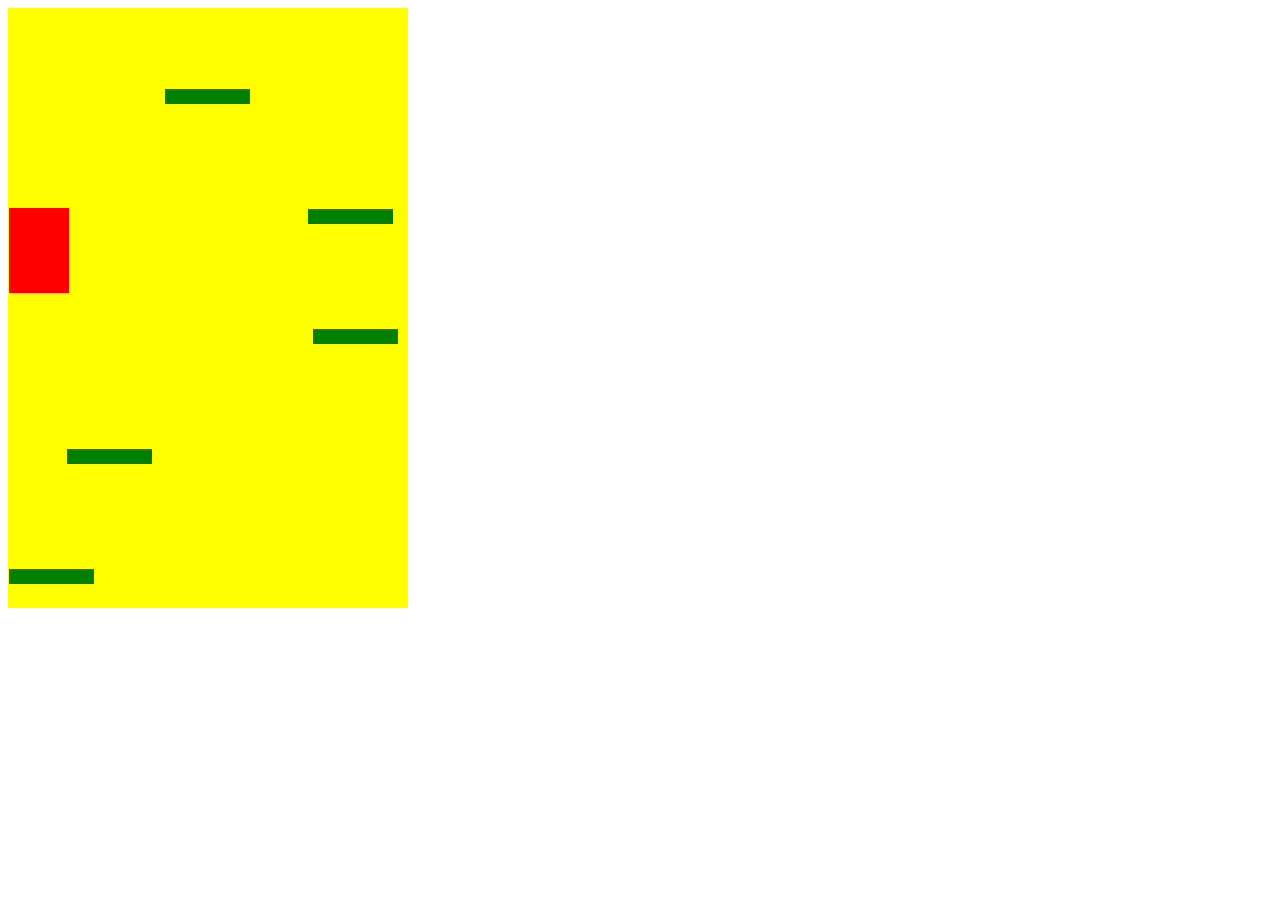
<file: public/doodle/index.html>
<!DOCTYPE html>
<html lang="en" dir="ltr">
    <head>
        <meta charset = 'UTF-8'>
        <title>Doodle Jump Branden Etienne</title>
        <link rel="stylesheet" href="style.css"></link>
        <script src="script.js" charset="utf-8"></script>
    </head>
    <body>
        
        <div class="grid"></div>

    </body>

</html>
</file>
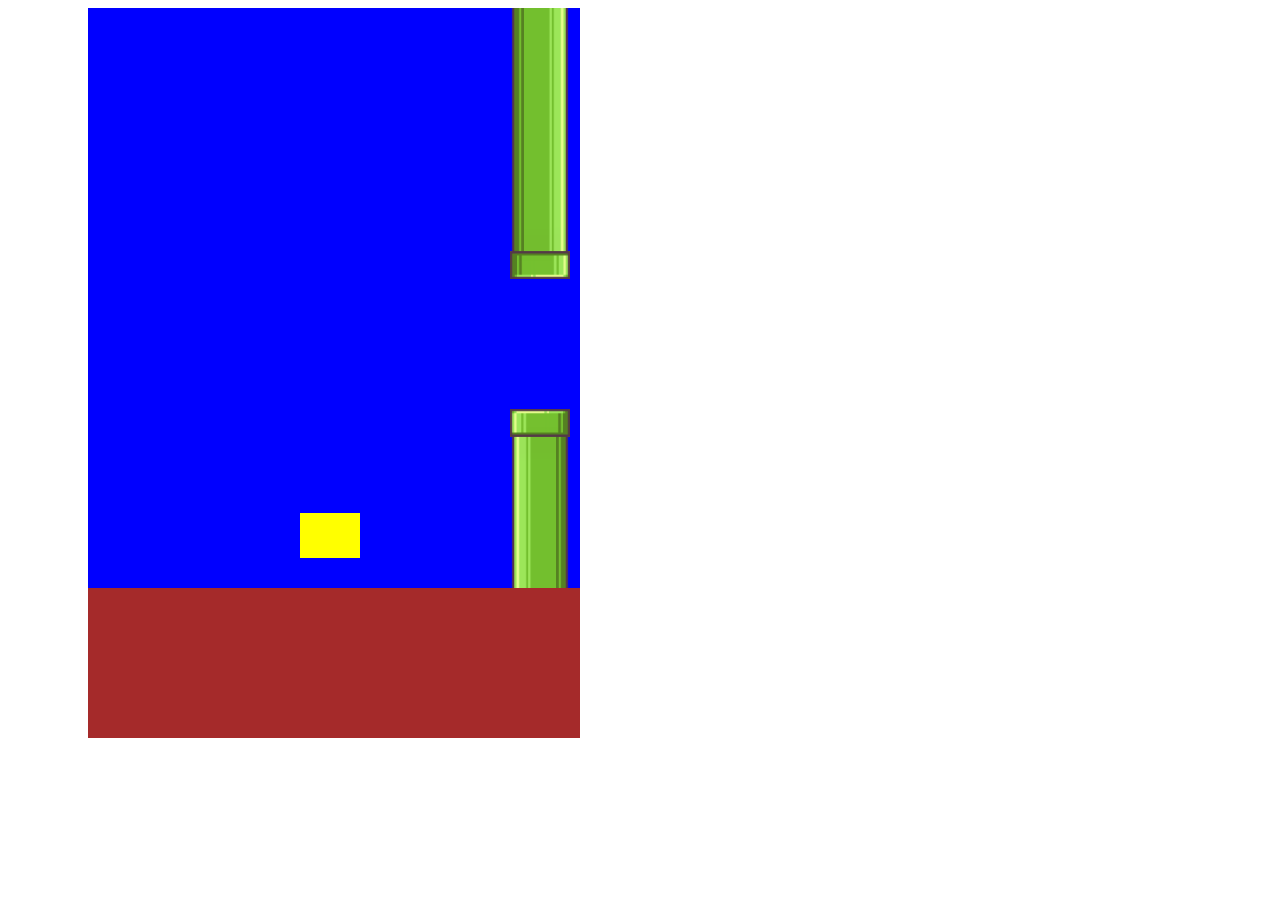
<file: public/flappy/index.html>
<!DOCTYPE html>
<html lang='eng'>
    <head>
        <meta charset = 'UTF-8'>
        <title>Flappy Bird</title>
        <link rel='stylesheet' href="style.css">
        <script src='script.js'></script>
    </head>

    <body>
        <div class= "border-left"></div>
        <div class='game-container'>
            <div class="border-top"></div>
            <div class="sky">
                <div class="bird"></div>
            </div>
            <div class='ground'></div>
        </div>
        <div class="border-right"></div>
    </body>
</html>
</file>
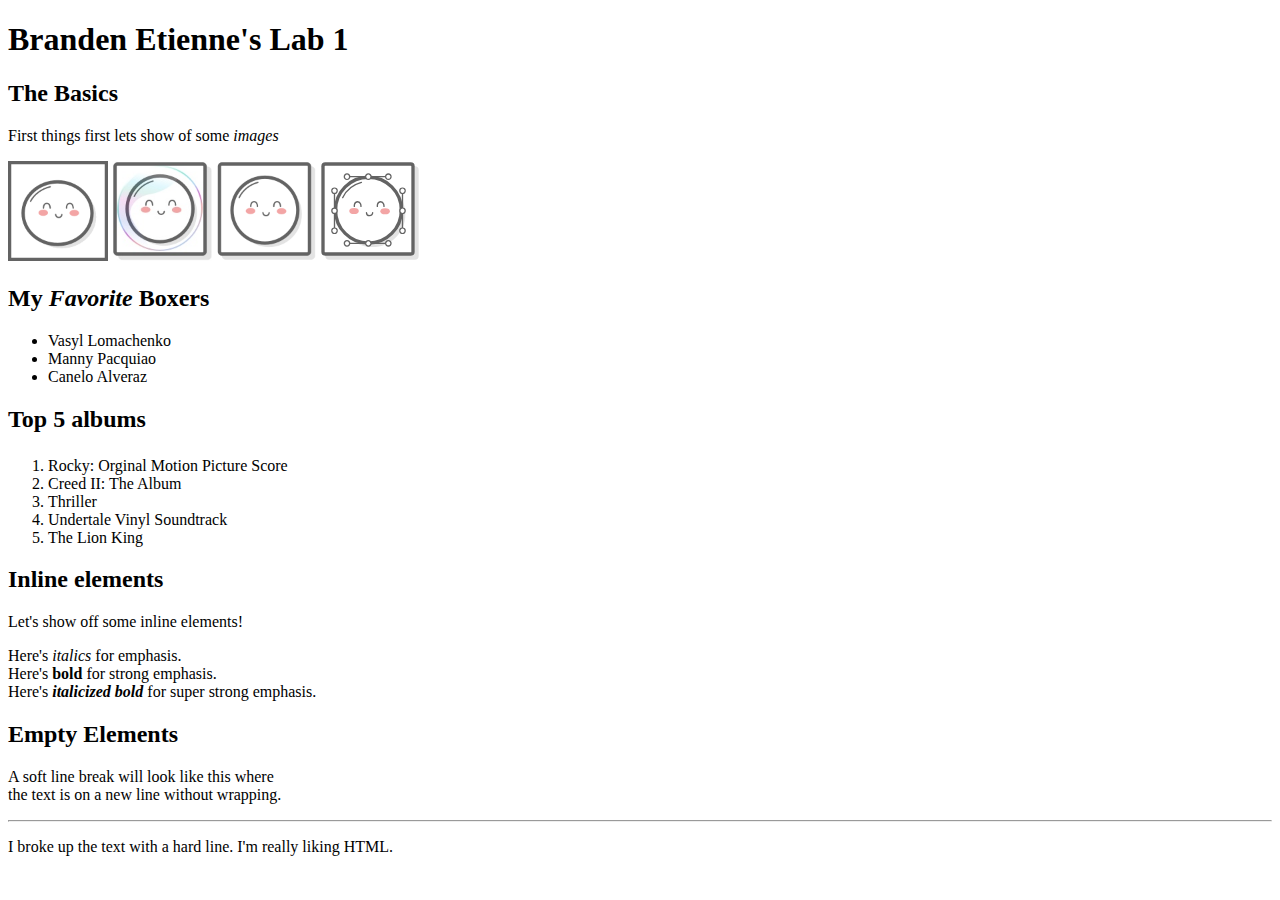
<file: public/labs/lab_1/index.html>
<!DOCTYPE html>
<html lang='en'>
    <head>
        <meta charset='UTF-8'/>
        <title>Branden Etienne's Lab 1</title>
    </head>
    <body>
        <h1>Branden Etienne's Lab 1</h1>
        <!--This section is just to show of how different image files
        look within a html webpage-->
        <h2>The Basics</h2>
        <p>First things first lets show of some <em>images</em></p>

        <img src='images/mochi.gif' width='100'>
        <img src='images/mochi.jpg' width='100'>
        <img src='images/mochi.png' width='100'>
        <img src='images/mochi.svg' width='100'>
        <!--This section shows of how to use an unordered list
        This list is not in any particular order-->
        <h2>My <em><strong>Favorite</strong></em> Boxers</h2>
        <ul>
            <li>Vasyl Lomachenko</li>
            <li>Manny Pacquiao</li>
            <li>Canelo Alveraz</li>
        </ul>
        <!--This section shows off how to use an ordered list
        This list is ordered from est to worst-->
        <h2>Top 5 albums</p></h2>
        <ol>
            <li>Rocky: Orginal Motion Picture Score</li>
            <li>Creed II: The Album</li>
            <li>Thriller</li>
            <li>Undertale Vinyl Soundtrack</li>
            <li>The Lion King</li>
        </ol>
        <!--This section shows off how to use inline elements-->
        <h2>Inline elements</h2>
        <p>Let's show off some inline elements!</p>
        <p>Here's <em>italics</em> for emphasis. <br/>
        Here's <strong>bold</strong> for strong emphasis. <br/>
        Here's <em><strong>italicized bold</strong></em> for super strong emphasis.</p>
        <!--This section shows off how to use empty elements like
        soft and had line breaks-->
        <h2> Empty Elements</h2>
        <p>A soft line break will look like this where <br/>
        the text is on a new line without wrapping.</p>
        <!--This section shows off how to use a hard line break-->
        <hr/>

        <p>I broke up the text with a hard line. I'm really liking HTML. </p>
    </body>
</html>
</file>
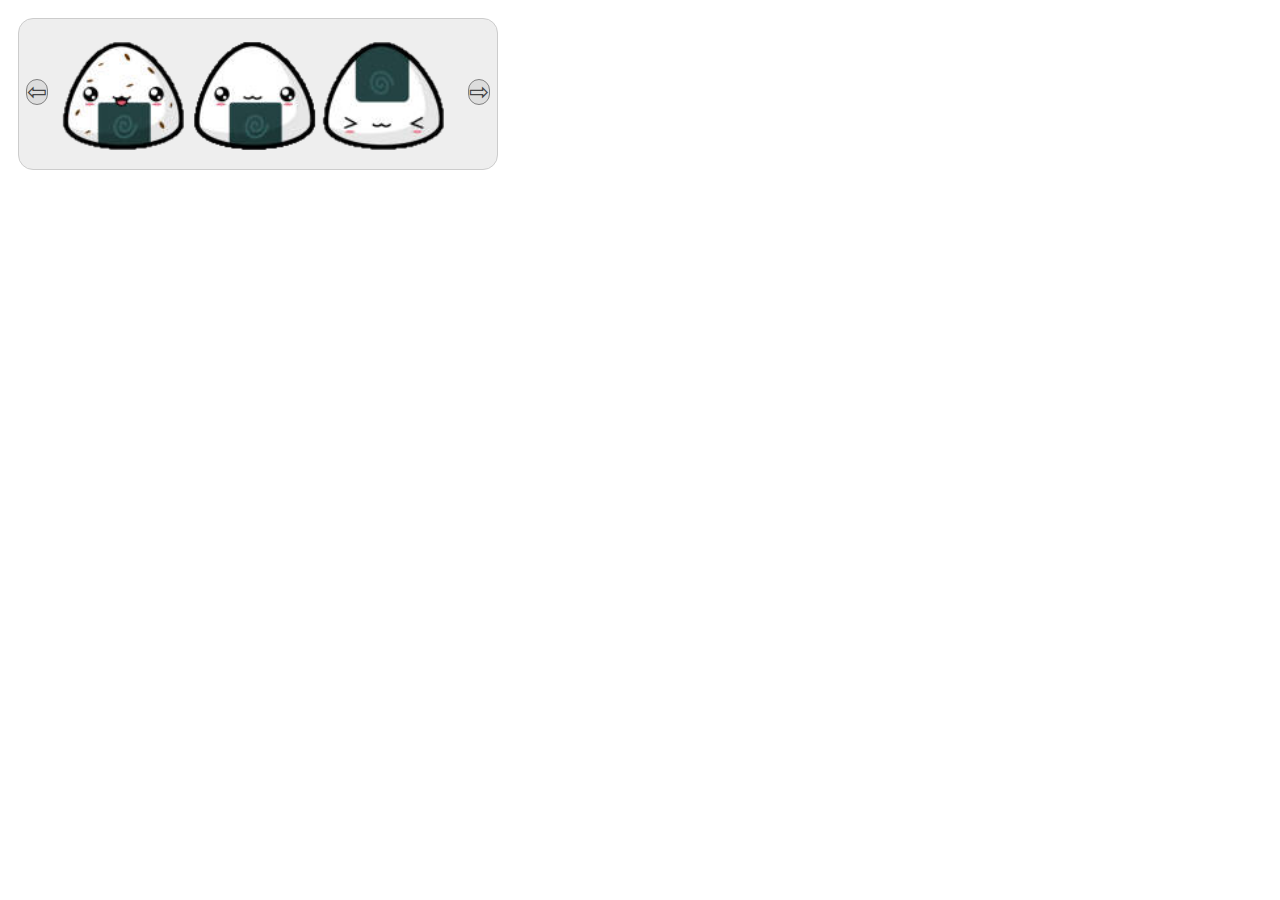
<file: public/labs/lab_3/index.html>
<!-- Write an index.html file -->
<!-- Include your stylesheet in the head -->
<!-- Include your script.js right before the </body> tag -->
<!-- Make a carousel of four mochi images that cycle, based on the readings from javascript.info -->
<!DOCTYPE html>

<head>
  <meta charset="utf-8">
  <link rel="stylesheet" href="styles.css">
</head>

<body>

  <div id="carousel" class="carousel">
    <button class="arrow prev">⇦</button>
    <div class="gallery">
      <ul class="images">
        <li><img src="images/onigiri_1.png"></li>
        <li><img src="images/onigiri_2.png"></li>
        <li><img src="images/onigiri_3.png"></li>
        <li><img src="images/onigiri_4.png"></li>
        <li><img src="images/roll_1.png"></li>
        <li><img src="images/roll_2.png"></li>
        <li><img src="images/roll_3.png"></li>
      </ul>
    </div>
    <button class="arrow next">⇨</button>
  </div>

  <script src="script.js"></script>

</body>
</html>
</file>
<file: public/doodle/style.css>
.grid {
    width: 400px;
    height: 600px;
    background-color: yellow;
    position: relative;
    font-size: 200px;
    text-align: center;
}

.doodler {
    width: 60px;
    height: 85px;
    background-color: red;
    position: absolute;
}

.platform {
    width: 85px;
    height: 15px;
    background-color: green;
    position: absolute;
}
</file>
<file: public/flappy/style.css>
body {
    display: flex;
}
.game-container{
    width: 500px;
    height: 730px;
    position: absolute;
    left: 80px;
}

.border-left{
    width: 80px;
    height: 790px;
    position: absolute;
    background-color: white;
    z-index: +2;
}

.border-right{
    width: 80px;
    height: 790px;
    position: absolute;
    background-color: white;
    z-index: +2;
    left: 580px;
}

.border-top{
    width: 660px;
    height: 50px;
    position: absolute;
    background-color: white;
    z-index: +2;
    top: -50px;

}

.sky {
    background-color: blue;
    width: 500px;
    height: 580px;
    position: absolute;
}

.ground{
    background-color: brown;
    width: 500px;
    height: 150px;
    position: absolute;
    top: 580px;
    z-index: +1;
}

.bird{
    background-color: yellow;
    position: absolute;
    width: 60px;
    height: 45px;
}

.obstacle{
    background-image: url(flappybird-pipe.png);
    width: 60px;
    height: 300px;
    position: absolute
}

.topObstacle{
    background-image: url(flappybird-pipe.png);
    transform: rotate(180deg);
    width: 60px;
    height: 300px;
    position: absolute
}
</file>
<file: public/labs/lab_3/styles.css>
/* Add some css styles based on the tutorial at javascript.info: introduction to browser events
 https://javascript.info/introduction-browser-events */
 body {
    padding: 10px;
  }
  
  .carousel {
    position: relative;
    width: 398px;
    padding: 10px 40px;
    border: 1px solid #CCC;
    border-radius: 15px;
    background: #eee;
  }
  
  .carousel img {
    width: 130px;
    height: 130px;
    /* make it block to remove space around images */
    display: block;
  }
  
  .arrow {
    position: absolute;
    top: 60px;
    padding: 0;
    background: #ddd;
    border-radius: 15px;
    border: 1px solid gray;
    font-size: 24px;
    line-height: 24px;
    color: #444;
    display: block;
  }
  
  .arrow:focus {
    outline: none;
  }
  
  .arrow:hover {
    background: #ccc;
    cursor: pointer;
  }
  
  .prev {
    left: 7px;
  }
  
  .next {
    right: 7px;
  }
  
  .gallery {
    width: 390px;
    overflow: hidden;
  }
  
  .gallery ul {
    height: 130px;
    width: 9999px;
    margin: 0;
    padding: 0;
    list-style: none;
    transition: margin-left 250ms;
    /* remove white-space between inline-block'ed li */
    /* http://davidwalsh.name/remove-whitespace-inline-block */
    font-size: 0;
  }
  
  .gallery li {
    display: inline-block;
  }
</file>
